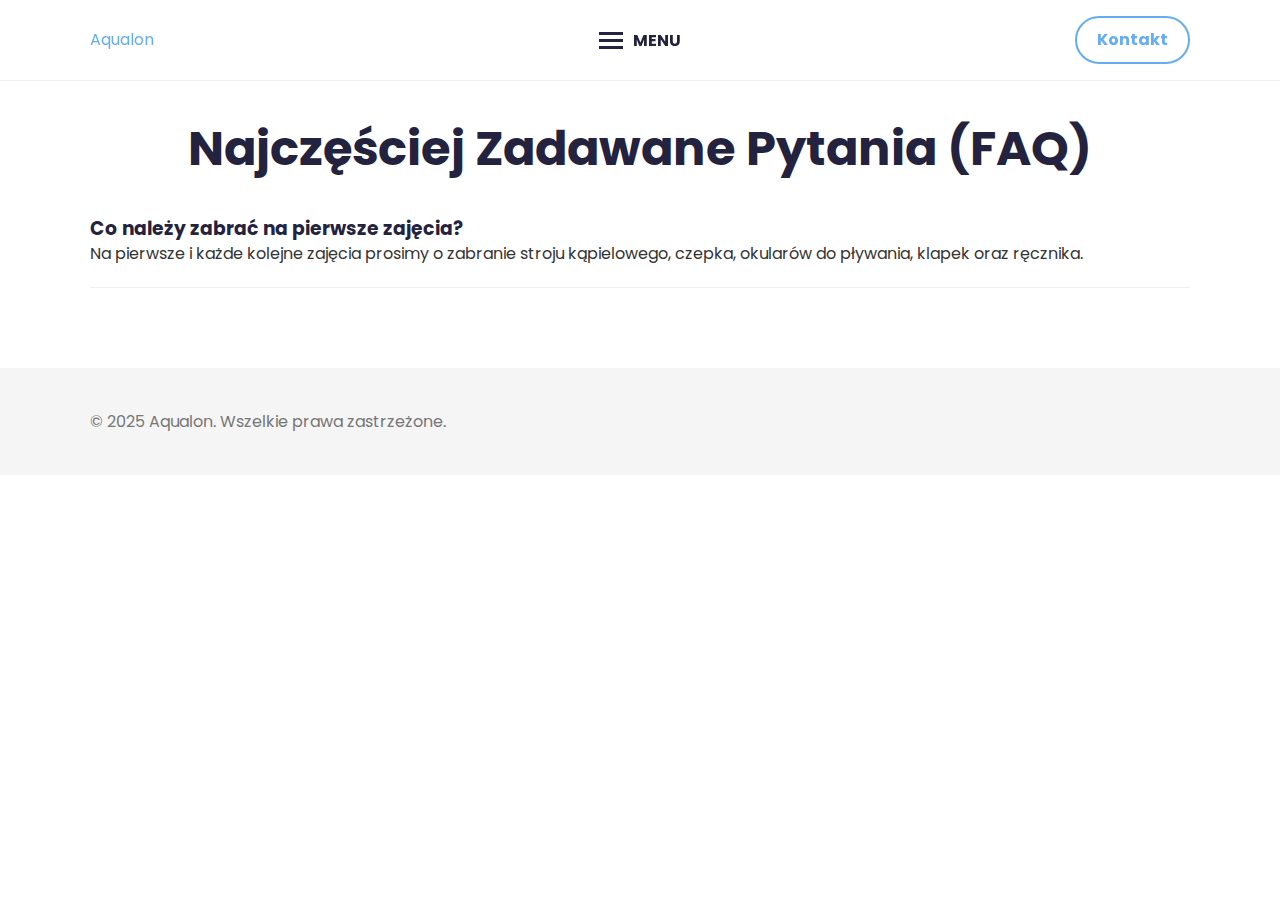
<file: faq.html>
<!DOCTYPE html>
<html lang="pl">
<head>
    <meta charset="UTF-8">
    <meta name="viewport" content="width=device-width, initial-scale=1.0">
    <title>FAQ - Aqualon Szkoła Pływania</title>
    <link rel="preconnect" href="https://fonts.googleapis.com">
    <link rel="preconnect" href="https://fonts.gstatic.com" crossorigin>
    <link href="https://fonts.googleapis.com/css2?family=Poppins:wght@400;700;900&display=swap" rel="stylesheet">
    <link rel="stylesheet" href="css/style.css">
</head>
<body>
<header class="main-header">
    <nav class="main-nav container">
        <a href="index.html" class="logo">Aqualon</a>

        <div class="nav-links-wrapper">
            <ul>
                <li><a href="index.html#oferta">Oferta</a></li>
                <li><a href="index.html#start">Jak zacząć?</a></li>
                <li><a href="index.html#cennik">Cennik</a></li>
                <li><a href="index.html#opinie">Opinie</a></li>
                <li><a href="aktualnosci.html">Aktualności</a></li>
                <li><a href="faq.html">FAQ</a></li>
            </ul>
        </div>
        
        <button class="menu-toggle">
            <div class="hamburger">
                <span></span>
                <span></span>
                <span></span>
            </div>
            MENU
        </button>

        <a href="#kontakt" class="contact-button">Kontakt</a>
    </nav>
</header>

    <main class="subpage-main">
        <div class="container">
            <h1>Najczęściej Zadawane Pytania (FAQ)</h1>
            <div class="faq-item">
                <h3>Co należy zabrać na pierwsze zajęcia?</h3>
                <p>Na pierwsze i każde kolejne zajęcia prosimy o zabranie stroju kąpielowego, czepka, okularów do pływania, klapek oraz ręcznika.</p>
            </div>
        </div>
    </main>

    <footer class="main-footer">
        <div class="container">
            <p>&copy; 2025 Aqualon. Wszelkie prawa zastrzeżone.</p>
        </div>
    </footer>
</body>
</html>
</file>
<file: css/style.css>
@import url('https://fonts.googleapis.com/css2?family=Poppins:wght@400;700;900&display=swap');
@import url('https://fonts.googleapis.com/css2?family=Pacifico&display=swap');

:root {
    --color-primary: #64adf1;
    --color-accent: #60d1f2;
    --color-dark: #23233f;
    --color-light: #ffffff;
    --color-text: #333333;
    --color-text-light: #777777;
    --color-border: #eeeeee;
    --font-family: 'Poppins', sans-serif;
}

*, *::before, *::after {
    box-sizing: border-box;
    margin: 0;
    padding: 0;
}

html {
    scroll-behavior: smooth;
}

body {
    font-family: var(--font-family);
    color: var(--color-text);
    background-color: var(--color-light);
    line-height: 1.7;
    overflow-x: hidden;
}

h1, h2, h3, h4 {
    color: var(--color-dark);
    font-weight: 700;
    line-height: 1.2;
}

a {
    text-decoration: none;
    color: var(--color-primary);
}

.container {
    width: 90%;
    max-width: 1100px;
    margin: 0 auto;
}

.section-padding {
    padding: 100px 0;
    border-top: 1px solid var(--color-border);
}

.section-header {
    text-align: center;
    margin-bottom: 60px;
    max-width: 600px;
    margin-left: auto;
    margin-right: auto;
}

.section-title {
    font-size: 2.5rem;
    font-weight: 900;
    margin-bottom: 15px;
    position: relative;
    display: inline-block;
}

.section-title::before {
    content: '';
    position: absolute;
    width: 150px;
    height: 4px;
    background-color: var(--color-accent);
    bottom: -10px;
    left: 50%;
    transform: translateX(-50%);
}

.section-subtitle {
    color: var(--color-text-light);
}

.main-header {
    position: fixed;
    top: 0;
    left: 0;
    width: 100%;
    background-color: rgba(255, 255, 255, 0.9);
    backdrop-filter: blur(10px);
    z-index: 1000;
    border-bottom: 1px solid var(--color-border);
}

.main-nav {
    display: flex;
    justify-content: space-between;
    align-items: center;
    height: 80px;
    position: relative;
}

.logo {
    z-index: 1001;
    display: flex;
    align-items: center;
}

.logo img {
    height: 75px;
    width: auto;
}
.menu-toggle {
    display: flex;
    align-items: center;
    gap: 10px;
    background: none;
    border: none;
    cursor: pointer;
    font-family: var(--font-family);
    font-weight: 700;
    font-size: 1rem;
    color: var(--color-dark);
    position: absolute;
    left: 50%;
    transform: translateX(-50%);
    z-index: 1001;
}

.hamburger span {
    display: block;
    width: 24px;
    height: 3px;
    background-color: var(--color-dark);
    margin: 4px 0;
    transition: transform 0.3s ease, background-color 0.3s ease;
}

.nav-links-wrapper {
    position: absolute;
    top: 0;
    left: 0;
    width: 100%;
    height: 100%;
    display: flex;
    justify-content: center;
    align-items: center;
    visibility: hidden;
}

.nav-links-wrapper ul {
    display: flex;
    align-items: center;
    list-style: none;
    gap: 30px;
}

.nav-links-wrapper li {
}

.nav-links-wrapper a {
    color: var(--color-dark);
    font-weight: 700;
    transition: color 0.3s ease;
}
.nav-links-wrapper a:hover {
    color: var(--color-primary);
}

.contact-button {
    color: var(--color-primary);
    font-weight: 700;
    border: 2px solid var(--color-primary);
    padding: 8px 20px;
    border-radius: 50px;
    transition: all 0.3s ease;
    z-index: 1001;
}

.contact-button:hover {
    background-color: var(--color-accent);
    border-color: var(--color-accent);
    color: var(--color-light);
}

#hero {
    height: 100vh;
    display: flex;
    justify-content: center;
    align-items: center;
    text-align: center;
    background-color: #f5f5f5;
    position: relative;
    overflow: hidden;
}

.hero-container {
    display: flex;
    flex-direction: column;
    align-items: center;
}

.hero-headline-static {
    font-family: 'Pacifico', cursive;
    font-size: clamp(3.5rem, 12vw, 7rem);
    font-weight: 400;
    text-transform: none;
    color: var(--color-dark);
    line-height: 1;
    position: relative;
    z-index: 2;
}

.hero-headline-dynamic {
    background-color: var(--color-primary); 
    border-radius: 20px;
    margin-top: -30px;
    padding: 20px 40px;
    height: 150px; 
    display: flex;
    justify-content: center;
    align-items: center;
    z-index: 1;
}

.dynamic-text {
    font-family: var(--font-family);
    font-size: clamp(2rem, 9vw, 4.5rem);
    color: var(--color-light);
    font-weight: 900;
    text-transform: uppercase;
    min-width: 350px;
    text-align: center;
}

.scroll-down {
    position: absolute;
    bottom: 30px;
    left: 50%;
    transform: translateX(-50%);
    z-index: 5;
}

.arrow {
    width: 24px;
    height: 24px;
    border: 3px solid var(--color-dark);
    border-top: none;
    border-left: none;
    transform: rotate(45deg);
    animation: bounce 2s infinite;
}

@keyframes bounce {
    0%, 20%, 50%, 80%, 100% {
        transform: translateY(0) rotate(45deg);
    }
    40% {
        transform: translateY(-20px) rotate(45deg);
    }
    60% {
        transform: translateY(-10px) rotate(45deg);
    }
}


.offer-accordion {
    width: 100%;
    border-top: 1px solid var(--color-border);
}

.accordion-item {
    border-bottom: 1px solid var(--color-border);
}

.accordion-header {
    display: flex;
    justify-content: space-between;
    align-items: center;
    padding: 25px 20px;
    cursor: pointer;
    transition: background-color 0.3s ease;
}

.accordion-header:hover {
    background-color: #f9f9f9;
}

.accordion-header:hover .icon-plus::before,
.accordion-header:hover .icon-plus::after {
    background-color: var(--color-accent);
}

.header-text h3 {
    font-size: clamp(1.5rem, 4vw, 2.2rem);
    margin: 0;
    color: var(--color-dark);
    line-height: 1.2;
}
.age-target {
    font-size: 1rem;
    color: var(--color-text-light);
    font-weight: 400;
    margin: 0;
}

.icon-plus {
    width: 30px;
    height: 30px;
    position: relative;
    transition: transform 0.4s cubic-bezier(0.25, 0.46, 0.45, 0.94);
}
.icon-plus::before, .icon-plus::after {
    content: '';
    position: absolute;
    top: 50%;
    left: 50%;
    width: 20px;
    height: 3px;
    background-color: var(--color-primary);
    transform: translate(-50%, -50%);
    transition: background-color 0.3s ease;
}
.icon-plus::after {
    transform: translate(-50%, -50%) rotate(90deg);
}
.accordion-item.active .icon-plus {
    transform: rotate(135deg);
}

.accordion-content {
    display: none;
    padding: 20px 40px 40px 40px;
    border-top: 1px solid var(--color-border);
    grid-template-columns: repeat(auto-fit, minmax(300px, 1fr));
    gap: 20px;
}
.accordion-content p { color: var(--color-text-light); }

.content-tile {
    background-color: #fdfdfd;
    border: 1px solid var(--color-border);
    border-radius: 15px;
    padding: 25px;
}
.content-tile h4 {
    font-size: 1.3rem;
    margin-bottom: 10px;
}

.accordion-item.active .accordion-header {
    background-color: var(--color-primary);
    transition: background-color 0.4s ease;
}
.accordion-item.active .header-text h3 {
    color: var(--color-light);
}

.accordion-item.active .age-target {
    color: var(--color-light);
    opacity: 0.8;
}

.accordion-item.active .icon-plus::before,
.accordion-item.active .icon-plus::after {
    background-color: var(--color-light);
}

#motywacja {
    background-color: var(--color-dark);
    color: var(--color-light);
    text-align: center;
}
.motivation-quote {
    font-size: clamp(2rem, 6vw, 4rem);
    color: var(--color-light);
    max-width: 800px;
    margin: 0 auto;
}
.motivation-quote::before { display: none; }

.start-grid {
    display: grid;
    grid-template-columns: repeat(auto-fit, minmax(350px, 1fr));
    gap: 40px;
    align-items: flex-start;
}

.coach-column {
    text-align: center;
}

.coach-photo {
    width: 400px;
    height: 400px;
    border-radius: 50%;
    object-fit: cover;
    margin-bottom: 20px;
    border: 5px solid var(--color-primary);
    box-shadow: 0 10px 30px rgba(0, 0, 0, 0.1);
}

.coach-column h3 {
    font-size: 1.8rem;
    color: var(--color-dark);
    margin-bottom: 5px;
}

.coach-title {
    font-weight: 700;
    color: var(--color-primary);
    margin-bottom: 15px;
}

.coach-bio {
    color: var(--color-text-light);
    text-align: left;
}

.info-column {
    display: flex;
    flex-direction: column;
    gap: 30px;
}

.info-box {
    background-color: var(--color-light);
    border: 1px solid var(--color-border);
    border-radius: 15px;
    padding: 30px;
}

.info-box h4 {
    font-size: 1.3rem;
    color: var(--color-dark);
    margin-bottom: 10px;
}

.info-button {
    display: inline-block;
    margin-top: 15px;
    color: var(--color-primary);
    font-weight: 700;
    text-decoration: underline;
}

.map-placeholder {
    width: 100%;
    height: 200px;
    background-color: #f0f0f0;
    border-radius: 10px;
    display: flex;
    justify-content: center;
    align-items: center;
    color: var(--color-text-light);
    margin-top: 20px;
}

/* CENNIK - NOWA WERSJA */
.pricing-grid-new {
    display: grid;
    grid-template-columns: repeat(auto-fit, minmax(350px, 1fr));
    gap: 40px;
    align-items: stretch;
}
.pricing-card-new {
    background-color: var(--color-light);
    border: 1px solid var(--color-border);
    border-radius: 20px;
    padding: 30px;
    display: flex;
    flex-direction: column;
    box-shadow: 0 10px 30px rgba(0,0,0,0.05);
    transition: transform 0.3s ease, box-shadow 0.3s ease;
}
.pricing-card-new:hover {
    transform: translateY(-10px);
    box-shadow: 0 20px 40px rgba(0,0,0,0.08);
}
.pricing-card-title {
    font-size: 1.8rem;
    font-weight: 900;
    text-align: center;
    margin-bottom: 5px;
    color: var(--color-dark);
}
.pricing-card-subtitle {
    color: var(--color-text-light);
    text-align: center;
    margin-bottom: 30px;
    min-height: 48px;
}
.pricing-card-button {
    display: block;
    width: 100%;
    background-color: var(--color-primary);
    color: var(--color-light);
    padding: 15px;
    border-radius: 50px;
    font-weight: 700;
    text-align: center;
    transition: background-color 0.3s ease;
    margin-top: auto; /* Wypycha przycisk na dół */
}
.pricing-card-button:hover {
    background-color: var(--color-accent);
    color: var(--color-light);
}

.pricing-list-infants {
    list-style: none;
    margin-bottom: 30px;
}
.pricing-list-infants li {
    display: flex;
    justify-content: space-between;
    align-items: center;
    padding: 15px 10px;
    border-bottom: 1px solid var(--color-border);
}
.pricing-list-infants li:last-child {
    border-bottom: none;
}
.pricing-list-infants .price {
    font-weight: 700;
    font-size: 1.1rem;
    color: var(--color-dark);
}

.pricing-table-main {
    width: 100%;
    border: 1px solid var(--color-border);
    border-radius: 15px;
    overflow: hidden;
    margin-bottom: 30px;
}
.pricing-table-header, .pricing-table-row {
    display: grid;
    grid-template-columns: 1fr 1fr 1fr;
    text-align: center;
}
.pricing-table-header {
    background-color: #f9f9f9;
    font-weight: 700;
}
.pricing-table-header div {
    padding: 15px 10px;
}
.pricing-table-row {
    border-bottom: 1px solid var(--color-border);
}
.pricing-table-row:last-child {
    border-bottom: none;
}
.pricing-table-row div {
    padding: 15px 10px;
    display: flex;
    justify-content: center;
    align-items: center;
}
.pricing-table-row div:not(:first-child) {
    font-weight: 700;
    font-size: 1.1rem;
    color: var(--color-dark);
}


.testimonials-grid {
    display: grid;
    grid-template-columns: repeat(auto-fit, minmax(300px, 1fr));
    gap: 30px;
}

.testimonial-card {
    background-color: var(--color-light);
    border: 1px solid var(--color-border);
    border-radius: 20px;
    padding: 30px;
    display: flex;
    flex-direction: column;
}

.card-rating {
    display: inline-flex;
    align-items: center;
    gap: 6px;
    background-color: var(--color-accent);
    color: var(--color-light);
    padding: 6px 12px;
    border-radius: 50px;
    font-weight: 700;
    font-size: 0.9rem;
    margin-bottom: 15px;
    align-self: flex-start;
}

.card-rating svg {
    margin-top: -2px;
}

.card-quote {
    color: var(--color-text);
    font-style: italic;
    flex-grow: 1;
    margin-bottom: 25px;
}

.card-author {
    display: flex;
    align-items: center;
    gap: 15px;
    border-top: 1px solid var(--color-border);
    padding-top: 25px;
}

.card-author img {
    width: 50px;
    height: 50px;
    border-radius: 50%;
    object-fit: cover;
}

.author-info h4 {
    margin: 0 0 3px 0;
    color: var(--color-dark);
    font-size: 1.1rem;
}

.author-info p {
    margin: 0;
    color: var(--color-text-light);
    font-size: 0.9rem;
}

.contact-content {
    display: flex;
    justify-content: center;
    gap: 60px;
    margin-top: 40px;
    text-align: center;
    flex-wrap: wrap;
}
.contact-details h4 {
    font-size: 1.3rem;
    color: var(--color-dark);
    margin-bottom: 10px;
}
.contact-socials h4 {
    font-size: 1.3rem;
    color: var(--color-dark);
    margin-bottom: 10px;
}
.contact-details p {
    color: var(--color-text-light);
    margin-bottom: 20px;
}
.contact-details ul {
    list-style: none;
    margin-bottom: 30px;
}
.contact-details ul li {
    display: flex;
    align-items: center;
    justify-content: center;
    margin-bottom: 10px;
    font-size: 1.1rem;
}
.contact-details ul li svg {
    width: 22px;
    height: 22px;
    margin-right: 10px;
    color: var(--color-primary);
}

.social-icons {
    display: flex;
    gap: 15px;
}
.social-icons a {
    width: 50px;
    height: 50px;
    display: flex;
    justify-content: center;
    align-items: center;
    border: 2px solid var(--color-border);
    border-radius: 50%;
    color: var(--color-dark);
    font-weight: 700;
    transition: all 0.3s ease;
}
.social-icons a:hover {
    background-color: var(--color-primary);
    border-color: var(--color-primary);
    color: var(--color-light);
    transform: translateY(-5px);
}

.main-footer {
    padding: 40px 0;
    background-color: #f5f5f5;
    color: var(--color-text-light);
}

.footer-content {
    display: flex;
    justify-content: space-between;
    align-items: center;
}

.footer-link {
    color: var(--color-text-light);
    text-decoration: underline;
    transition: color 0.3s;
}

.footer-link:hover {
    color: var(--color-primary);
}

.menu-overlay {
    position: fixed;
    top: 0;
    left: 0;
    width: 100%;
    height: 100%;
    background-color: rgba(0, 0, 0, 0.5);
    z-index: 998; /* Poniżej menu, ale powyżej reszty strony */
    opacity: 0;
    visibility: hidden;
    transition: opacity 0.5s ease, visibility 0.5s ease;
    display: none; /* Domyślnie ukryte, włączane w media query */
}

.subpage-main {
    padding: 120px 0 60px 0;
}
.subpage-main h1 {
    font-size: 3rem;
    margin-bottom: 40px;
    text-align: center;
}
.subpage-content {
    max-width: 800px;
    margin: 0 auto;
}
.subpage-content h3 {
    font-size: 1.5rem;
    margin-top: 30px;
    margin-bottom: 15px;
    padding-bottom: 5px;
    border-bottom: 2px solid var(--color-border);
}
.subpage-content p, .subpage-content li {
    color: var(--color-text-light);
    margin-bottom: 10px;
}
.subpage-content ol {
    padding-left: 20px;
}
.faq-item, .news-item {
    border-bottom: 1px solid var(--color-border);
    padding-bottom: 20px;
    margin-bottom: 20px;
}
.news-date {
    font-style: italic;
    color: var(--color-text-light);
    font-size: 0.9rem;
}

@media (max-width: 992px) {
    /* Ukrycie i zmiana pozycji przycisków (bez zmian) */
    .menu-toggle {
        position: static; transform: none; order: 3;
    }
    .menu-toggle-text { display: none; }
    .main-nav { justify-content: space-between; }
    .contact-button { display: none; }

    /* Definicja wysuwanego menu (z nową logiką) */
    .nav-links-wrapper {
        position: fixed;
        top: 0;
        right: 0;
        width: 300px;
        max-width: 80%;
        height: 100vh;
        background: var(--color-light);
        flex-direction: column;
        justify-content: flex-start;
        align-items: center;
        padding-top: 100px;
        box-shadow: -5px 0 15px rgba(0,0,0,0.1);
        z-index: 999;
        
        /* Stan początkowy: schowane */
        transform: translateX(100%);
        transition: transform 0.5s cubic-bezier(0.25, 0.46, 0.45, 0.94);
    }

    /* Stan po otwarciu (gdy body ma klasę .menu-is-open) */
    body.menu-is-open .nav-links-wrapper {
        transform: translateX(0);
    }
    
    /* Układ linków w menu mobilnym (bez zmian) */
    .nav-links-wrapper ul { flex-direction: column; gap: 0; width: 100%; }
    .nav-links-wrapper li { width: 100%; text-align: center; }
    .nav-links-wrapper a { display: block; padding: 20px; font-size: 1.5rem; }

    /* Style dla przycisku "X" (teraz też zależne od klasy na body) */
    body.menu-is-open .menu-toggle .hamburger span:nth-child(1) {
        transform: translateY(7px) rotate(45deg);
    }
    body.menu-is-open .menu-toggle .hamburger span:nth-child(2) {
        opacity: 0;
    }
    body.menu-is-open .menu-toggle .hamburger span:nth-child(3) {
        transform: translateY(-7px) rotate(-45deg);
    }

    /* Nakładka przyciemniająca tło */
    .menu-overlay {
        display: block;
        position: fixed;
        top: 0; left: 0;
        width: 100%; height: 100%;
        background-color: rgba(0, 0, 0, 0.5);
        z-index: 998;
        opacity: 0;
        visibility: hidden;
        transition: opacity 0.5s ease, visibility 0.5s ease;
    }
    body.menu-is-open .menu-overlay {
        opacity: 1;
        visibility: visible;
    }

    /* Blokada scrollowania tła */
    body.menu-is-open {
        overflow: hidden;
    }
}

@media (max-width: 900px) {
}
@media (max-width: 450px) {
    .pricing-grid-new {
        grid-template-columns: 1fr;
    }
    .footer-content {
        flex-direction: column;
        gap: 10px;
    }
    .pricing-table-header, .pricing-table-row {
        font-size: 0.9rem;
    }
    .pricing-table-row div:not(:first-child) {
        font-size: 1rem;
    }
}
@media (min-width: 993px) {
    .nav-links-wrapper {
        position: absolute;
        top: 0;
        left: 0;
        width: 100%;
        height: 100%;
        display: flex;
        justify-content: center;
        align-items: center;
        visibility: hidden;
    }

    .nav-links-wrapper ul {
        display: flex;
        align-items: center;
        list-style: none;
        gap: 30px;
    }

    .nav-links-wrapper li {
        /* Przeniesione style są teraz bezpieczne tutaj */
        transform: translateY(-80px);
        opacity: 0;
    }

    .nav-links-wrapper a {
        color: var(--color-dark);
        font-weight: 700;
        transition: color 0.3s ease;
    }
    .nav-links-wrapper a:hover {
        color: var(--color-primary);
    }
}
</file>
